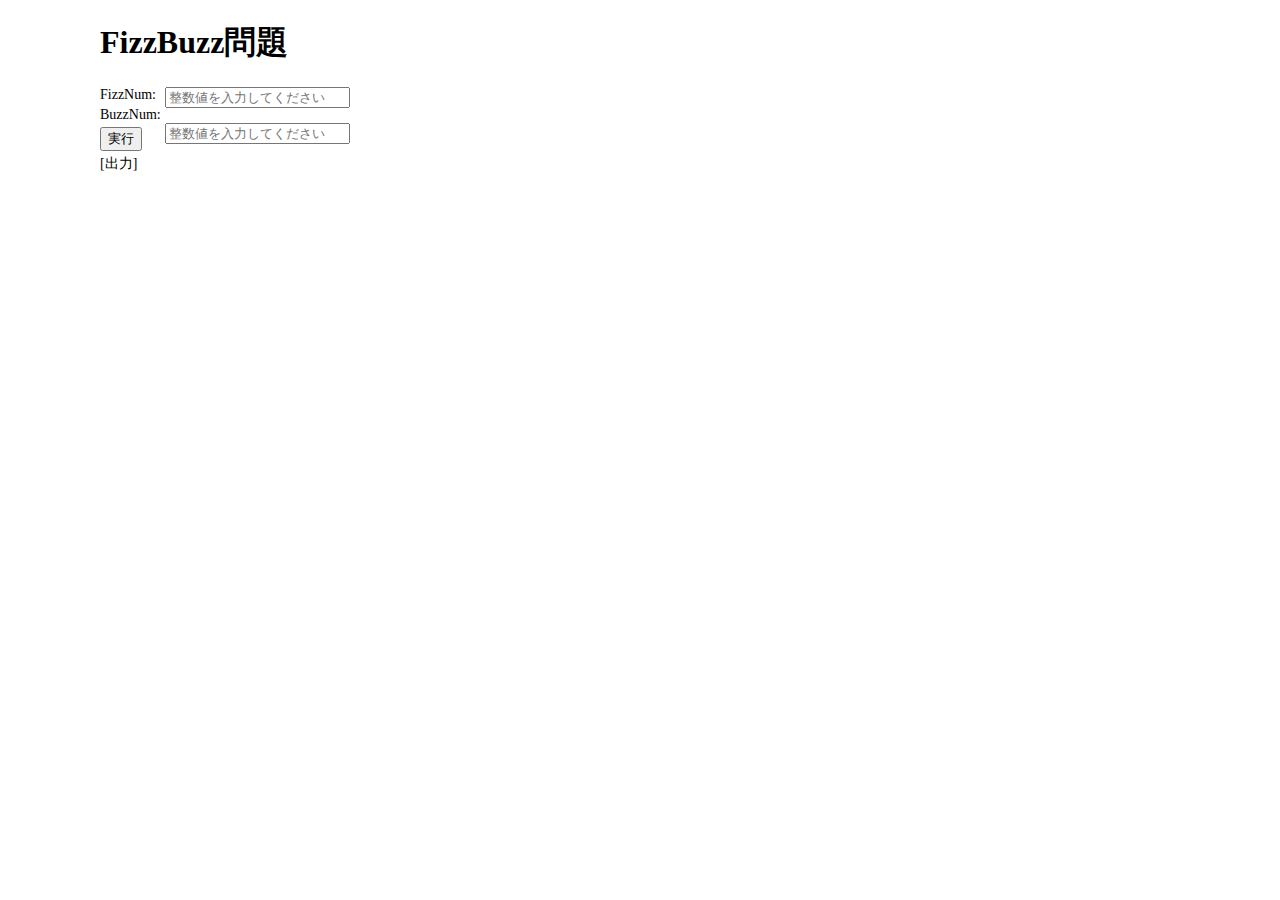
<file: index.html>
<!DOCTYPE html>
<html lang = "ja">
<head>
    <meta charset = "utf-8">
    <title>FizzBuzz</title>
    <link rel="stylesheet" href="css/styles.css">

</head>
<head>
<h1>FizzBuzz問題</h1>
</head>
<body>
  <p>FizzNum:  <input type='text' id = 'number1' placeholder ='整数値を入力してください'></p>
  <p>BuzzNum:  <input type='text' id = 'number2' placeholder ='整数値を入力してください'></p>
  <button id ='action' >実行</button>
  <p>[出力]</p>
  <div id = 'result'>
  </div> 
 <script src="js/main.js"></script>
</body>
</html>
</file>
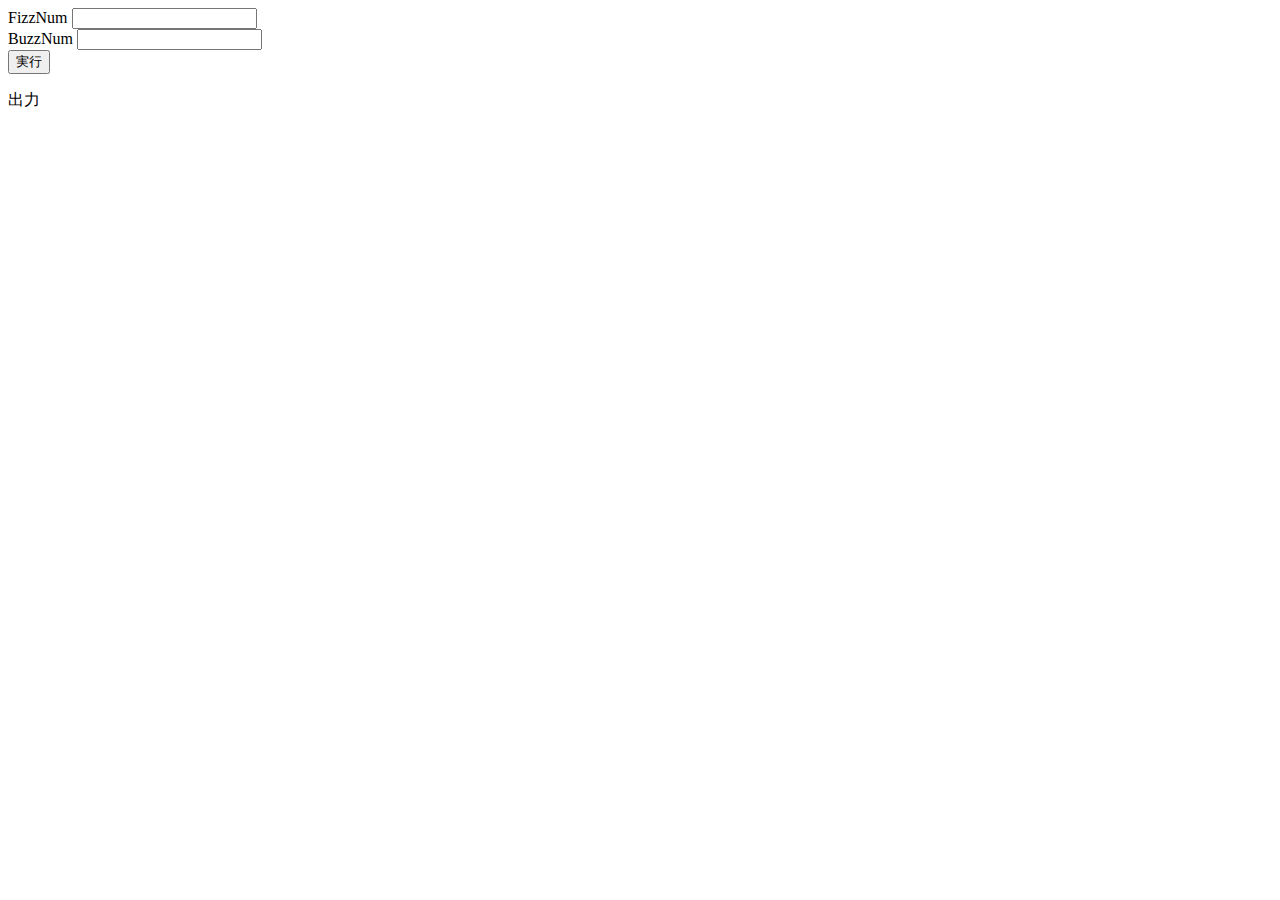
<file: assignment.html>
<!DOCTYPE html>
<html lang="ja"></html>
<head>
  <meta charset="utf-8">
  <title>FizzBuzz問題</title>
   
</head>
<body>

 
  <form action="#" method="get" name="form">
    <label>FizzNum</label>
    <input type="text" name="fizz" id="fizz"><br>
    <label>BuzzNum</label>
    <input type="text" name="buzz" id="buzz"><br>
    <input type="submit" value="実行" id="btn">
   <p>出力</p>
  </form>
  <p id="errMsg"></p>
  <script type="text/javascript">
    let btn = document.getElementById('btn');
    btn.addEventListener('click' , () => {
      let errMsg = document.getElementById('errMsg');
      if(form.fizz.value === "" || form.buzz.value === ""){
        errMsg.innerHTML = "<p>入力フォームが空です</p>";
      }else if(isNaN(Number(form.fizz.value)) || isNaN(!Number(form.buzz.value))){
        errMsg.innerHTML = "<p>数字を入力してください</p>";
      } else if( !Number.isInteger(Number(form.fizz.value)) && !Number.isInteger(Number(form.buzz.value))){
        errMsg.innerHTML = "<p>整数を入力をしてください</p>";
      } else {
        calcu();
      }
    });
 
    let calcu = () =>{
        
        let fizzNum = Number(form.fizz.value);
        let buzzNum = Number(form.buzz.value);
        let fizzAddend = Number(form.fizz.value);
        let buzzAddend = Number(form.buzz.value);//addend:足す数という意味
        let ul = document.createElement('ul');

        while(fizzNum < 100){
          if(fizzNum > 100 || buzzNum > 100){
            
            break;
          }
          if(fizzNum < buzzNum){
            console.log(`${fizzNum}Fizz`);
            let li = document.createElement('li');
            li.textContent = `${fizzNum}Fizz`
            ul.appendChild(li);
            fizzNum += fizzAddend;
          } else if(buzzNum < fizzNum){
            console.log(`${buzzNum}Buzz`);
            let li = document.createElement('li');
            li.textContent = `${buzzNum}Buzz`
            ul.appendChild(li);
            buzzNum += buzzAddend;
          } else if(buzzNum === fizzNum){
            console.log(`${fizzNum}FizzBuzz`);
            let li = document.createElement('li');
            li.textContent = `${fizzNum}FizzBuzz`;
            ul.appendChild(li);
            fizzNum += fizzAddend;
            buzzNum += buzzAddend; 
          } 
          document.body.appendChild(ul);
        }
    }
  </script>
</body>
</file>
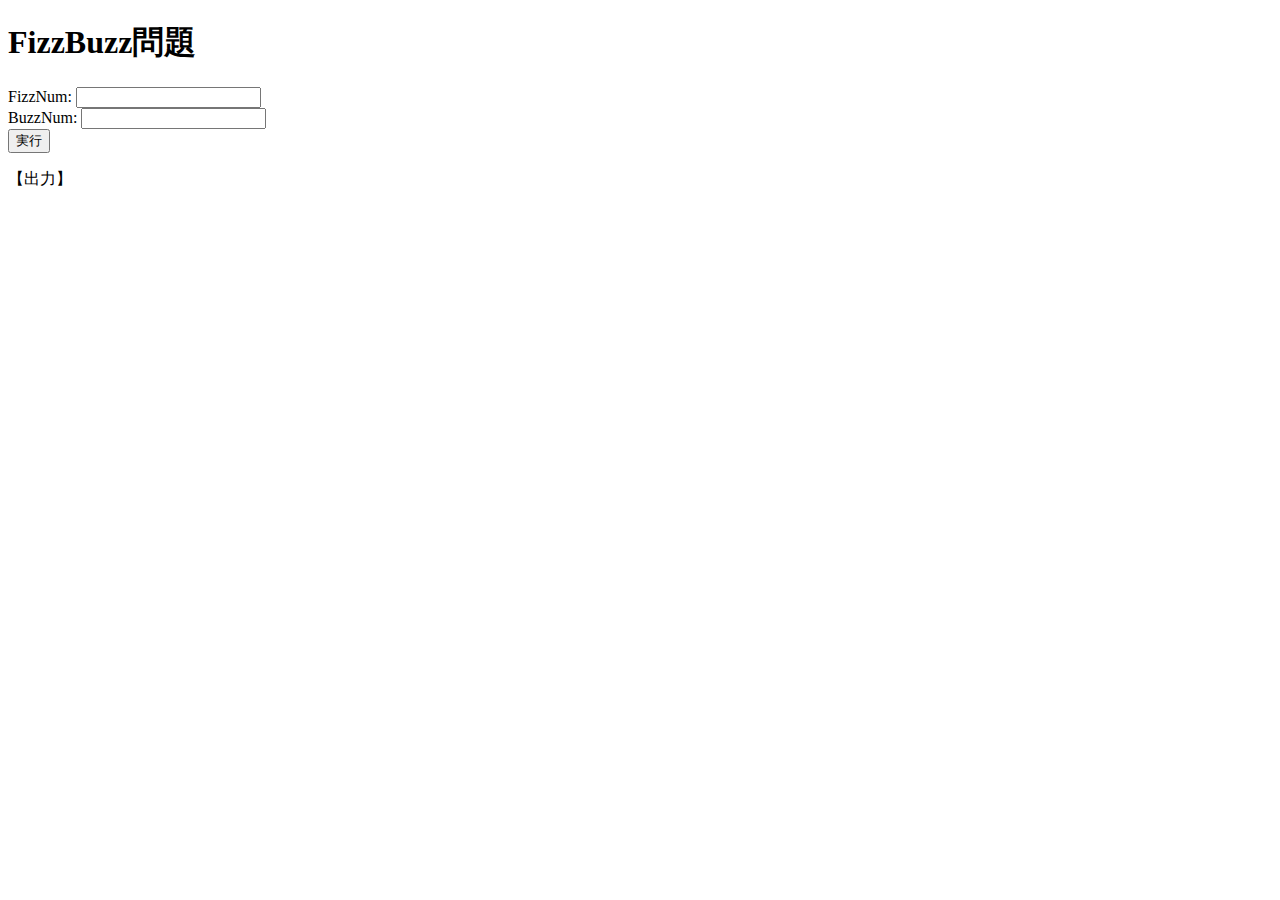
<file: FizzBuzzSub.html>
<!DOCTYPE html>
<html lang="ja">
    <head>
        <meta charset="UTF-8">
        <title>FizzBuzz問題</title>
    </head>
    <body>
        <h1>FizzBuzz問題</h1>
        <form>
            <div>
                <label for="fizz">FizzNum: </label>
                <input type="text" id="fizz">
            </div>
            <div>
                <label>BuzzNum:</label>
                <input type="text" id="buzz">
            </div>
            <div>
                <button type="button" id="button">実行</button>    
            </div>
            <p>【出力】</p>
            <div id="text"></div>
        </form>
        
        <script type="text/javascript">
            const btn  = document.getElementById("button");
            const text = document.getElementById('text');
            btn.addEventListener(`click`,() =>{
                const fizz　= document.getElementById("fizz").value;
                const buzz = document.getElementById("buzz").value;
                if(isFinite(fizz)　===　true && isFinite(buzz)　===　true){
                    text.innerHTML = "";
                    for(var i=1; i<=100; i++){
                        if(i % fizz === 0 && i % buzz === 0){
                            text.innerHTML +="FizzBuzz"+ i + '<br>';
                            console.log("FizzBuzz" + i);
                        }
                        else if(i % fizz === 0){
                            text.innerHTML += "Fizz" + i + "<br>";
                            console.log("Fizz" + i);
                        }
                        else if(i % buzz === 0){
                            text.innerHTML += "Buzz" + i + "<br>";
                            console.log("Fizz" + i);
                        }
                    }
                }else{
                    text.innerHTML ="整数値を入力してください";
                }
            });
        </script>
    </body>
</html>
</file>
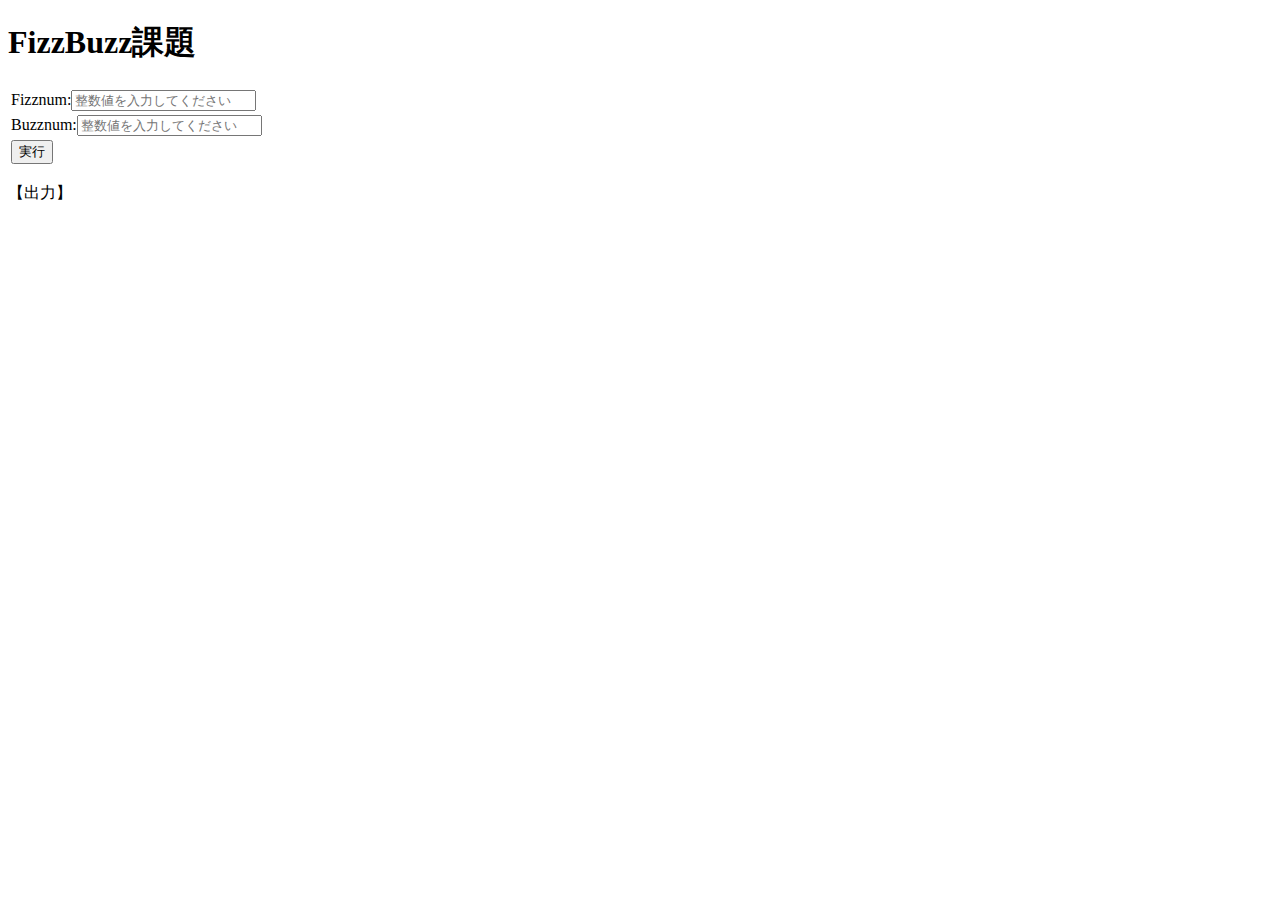
<file: home.html>
<!DOCTYPE html>
<html lang="ja">
<head>
  <meta charset="utf-8">
  <title>FizzBuzz</title>
</head>
<body>
  <h1>FizzBuzz課題</h1>
  <div>
      <table>
        <tr>
          <td><span>Fizznum:</span><input id="fizz-area" type="text" placeholder="整数値を入力してください"></td>
        </tr>
        <tr>
          <td><span>Buzznum:</span><input id="buzz-area" type="text" placeholder="整数値を入力してください"></td>
        </tr>
        <tr>
          <td><button id="execution-button">実行</button></td>
        </tr>
      </table>
  </div>
  <p>【出力】</p>
  <div id="result-area"></div>
</body>
<script type="text/javascript" src="function.js"></script>
</html>
</file>
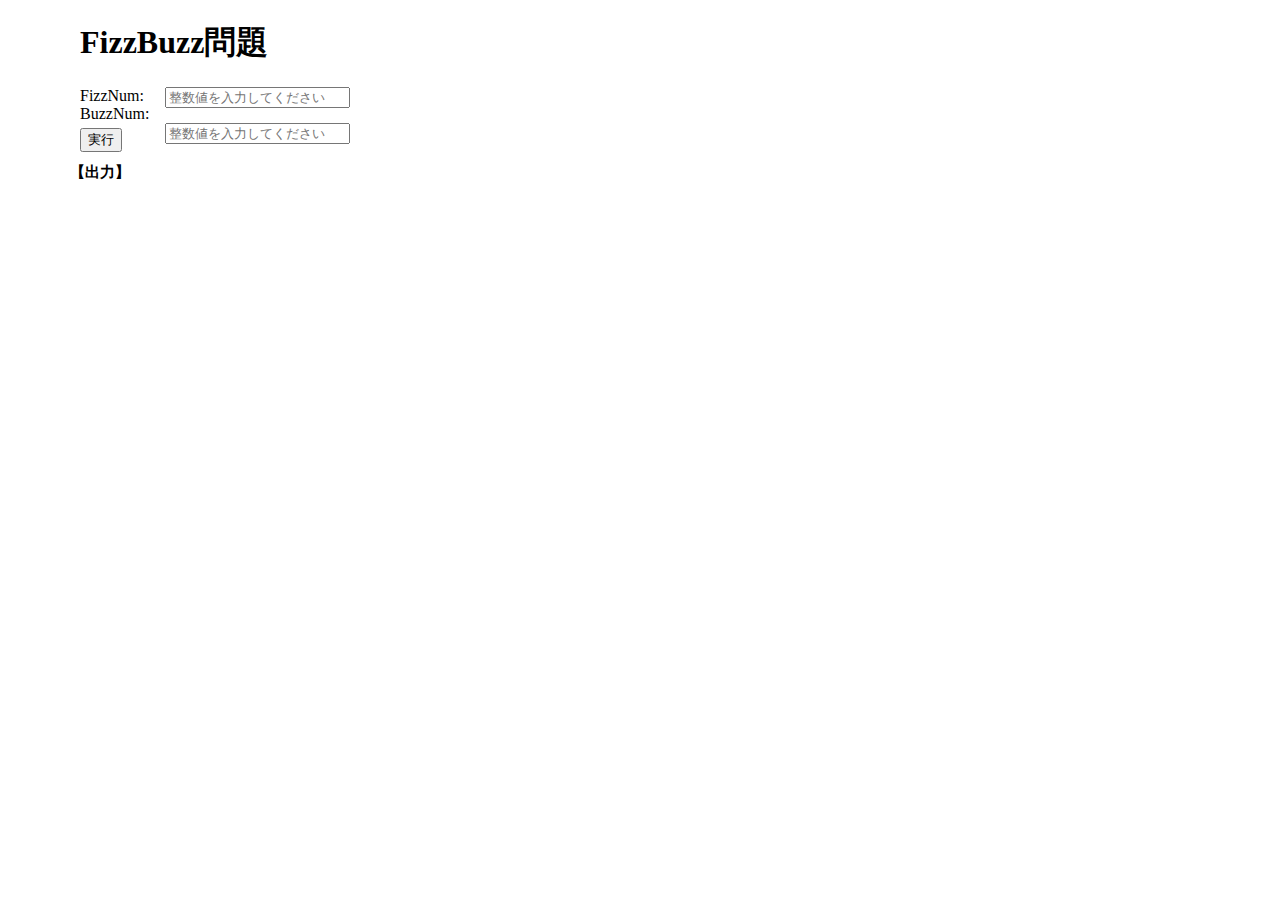
<file: index5.html>
<!DOCTYPE html>
<html lang="ja">
    <head>
    <meta charset="utf-8">
    <title>kadai_1</title>
    <link rel="stylesheet" href="css/test2.css">
</head>
<body>
    <h1>FizzBuzz問題</h1>
    <div class="Fizz">
        FizzNum: <input type="text" name="name" id="Fizz" placeholder="整数値を入力してください">
    </div>
    <div class="Buzz">
        BuzzNum: <input type="texxt" name="name" id="Buzz" placeholder="整数値を入力してください">
    </div>
    <div class="execution">
        <button type="button" name="button" id="exec-btn">実行</button>
    </div>
    <h2>【出力】</h2>
    <p id="result"></p>

    <script ttpe="text/javascript" src="js/test6.js"></script>
</body>
</html>
</file>
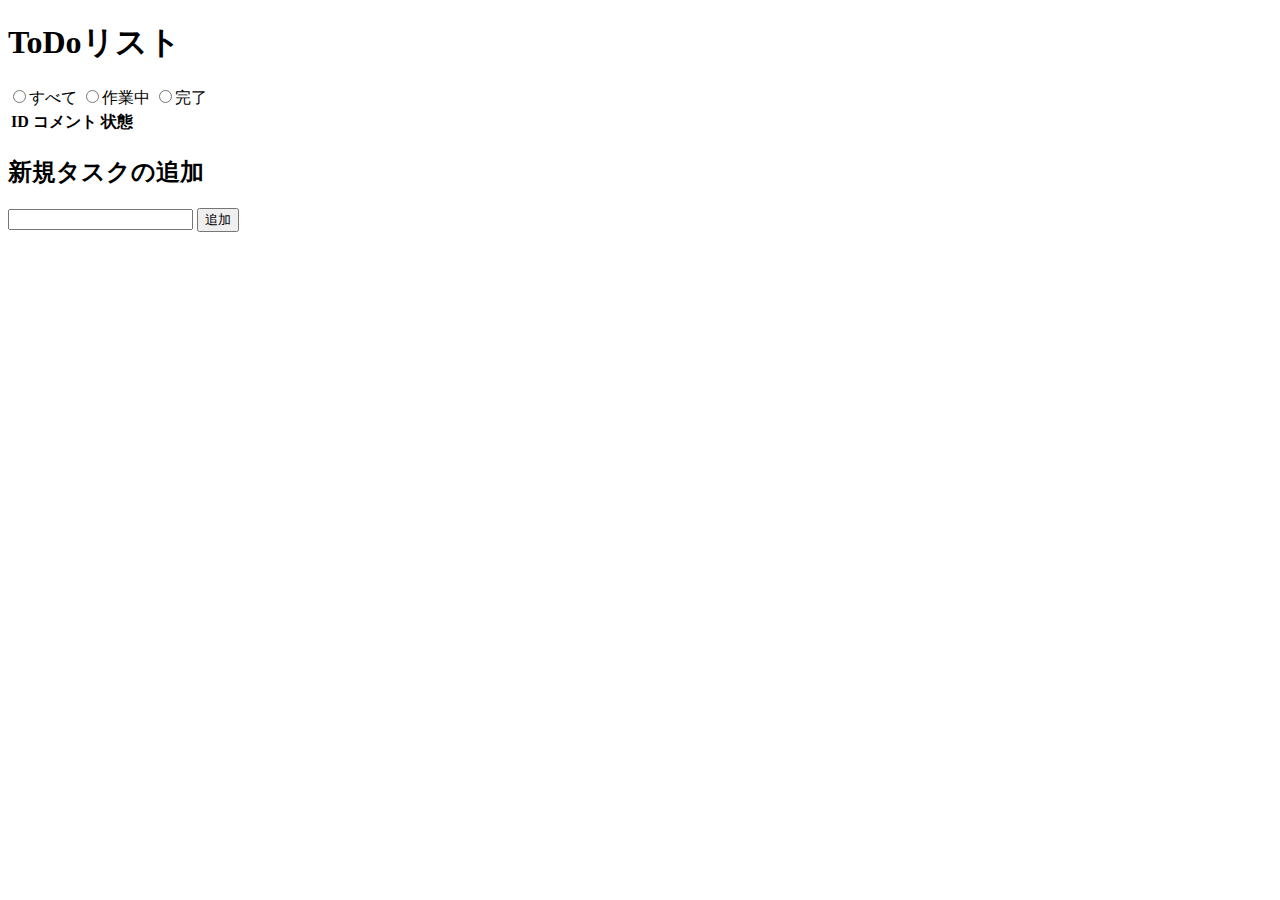
<file: index_2.html>
<!DOCTYPE html>
<html lang="ja">
<head>
  <meta charset="UTF-8">
  <meta name="viewport" content="width=device-width, initial-scale=1.0">
  <meta http-equiv="X-UA-Compatible" content="ie=edge">
  <title>簡易Todoリスト</title>
</head>
<body>
  <h1>ToDoリスト</h1>
  <form>
    <label><input type="radio" name="radio">すべて</label>
    <label><input type="radio" name="radio">作業中</label>
    <label><input type="radio" name="radio">完了</label>
    <table>
      <thead>
         <tr><th>ID</th><th>コメント</th><th>状態</th><th></th></tr>
      </thead>
      <tbody id="output">

      </tbody>
    </table>
    <h2>新規タスクの追加</h2>
    <input type="text "id="text" name="text"> <input type="button" value="追加" id="btn">
  </form>

  <script>
  'use strict';

  let i = 0;

  document.addEventListener('DOMContentLoaded', function() {
    document.getElementById('btn').addEventListener('click', function(e) {
      e.preventDefault();
      const text = document.getElementById('text');
      const output = document.getElementById('output');
      const tr = document.createElement('tr');
      const td_id = document.createElement('td');
      const td_comment = document.createElement('td');
      const td_status = document.createElement('td');
      const td_delete = document.createElement('td');
      const btn_working = document.createElement('button');
      const btn_delete = document.createElement('button')
      td_id.innerHTML = i;
      i++;
      btn_working.innerHTML = '作業中';
      btn_delete.innerHTML = '削除';
      td_comment.innerHTML = text.value;
      text.value = '';
      output.appendChild(tr);
      tr.appendChild(td_id);
      tr.appendChild(td_comment);
      tr.appendChild(td_status);
      tr.appendChild(td_delete);
      td_status.appendChild(btn_working);
      td_delete.appendChild(btn_delete);
    }),false;
  }),false;

  </script>
</body>
</html>
</file>
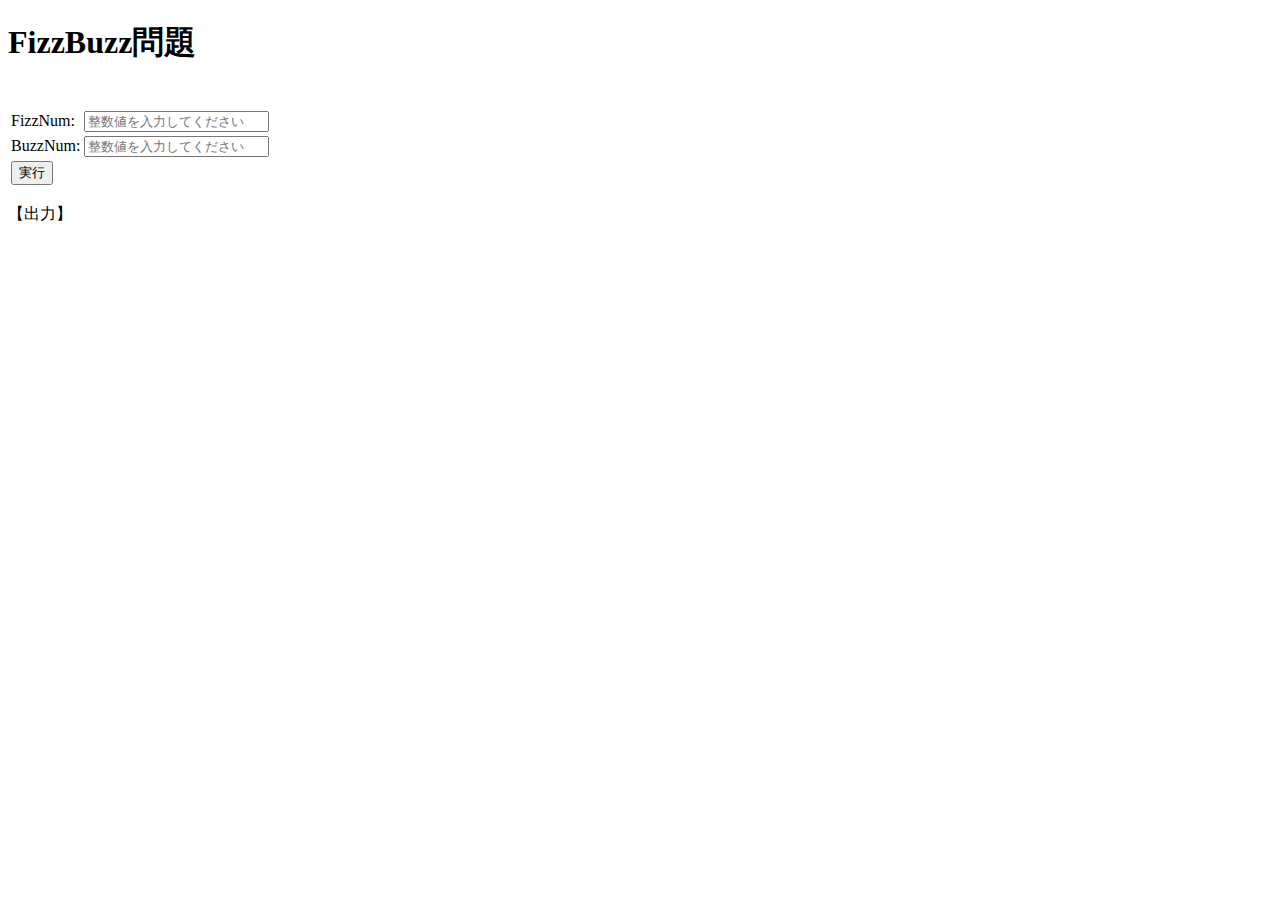
<file: jsKadai1.html>
<!DOCTYPE html>
<html lang="ja" dir="ltr">
  <head>
    <meta charset="utf-8">
    <script type="text/javascript" src="jsKadai1.js"></script>
    <title>JavaScript課題１</title>
  </head>
  <body>
    <h1>FizzBuzz問題</h1>
    <table>
      <tr>　<!-- 上段 -->
        <td>FizzNum:</td>
        <td>
          <input type="text" id="FizzNum" placeholder="整数値を入力してください">
        </td>
      </tr>
      <tr>　<!-- 下段 -->
        <td>BuzzNum:</td>
        <td>
          <input type="text" id="BuzzNum" placeholder="整数値を入力してください">
        </td>
      </tr>
      <tr>
        <td>
          <input type="button" id="click" value="実行">
        </td>
      </tr>
    </table>
    <p>【出力】</p>
    <p id="output"></p>
  </body>
</html>
</file>
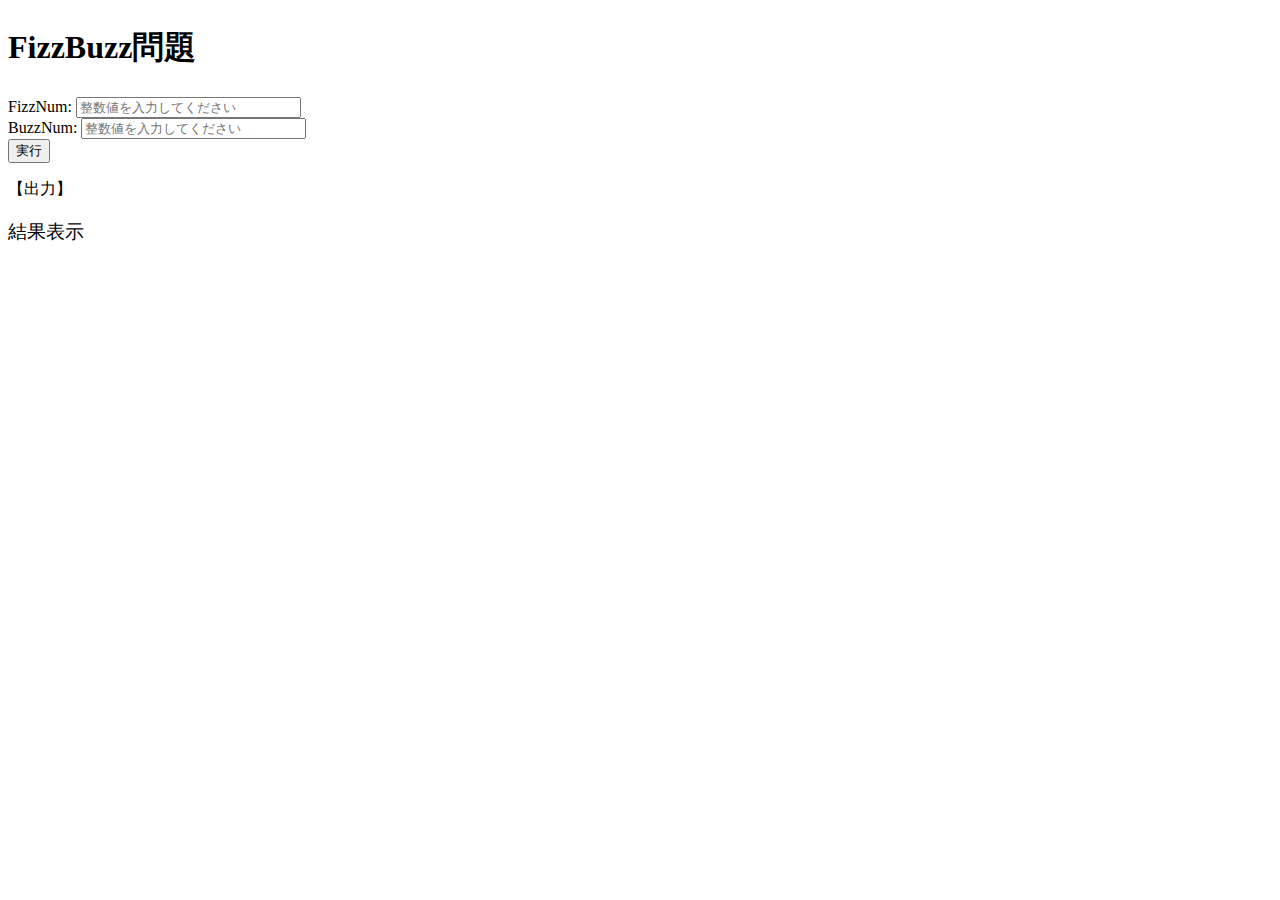
<file: kadai.html>
<!DOCTYPE html>
<html lang="ja">

<head>
  <meta charset="utf-8">
  <title>kadai</title>
  <style>
    h1 {
      padding: 5px 0;
    }

    #button {
      margin-top: 10px;
    }

    h3 {
      font-weight: normal;
    }
  </style>
</head>

<body>

  <section class="input">
    <h1>FizzBuzz問題</h1>

    <div>
      <label for="fizzInput">FizzNum:</label>
      <input type="text" id="fizzInput" size="25" value="" placeholder="整数値を入力してください">
    </div>
    <div>
      <label for="buzzInput">BuzzNum:</label>
      <input type="text" id="buzzInput" size="25" value="" placeholder="整数値を入力してください">
    </div>

    <button type="button">実行</button>

    <p>【出力】</p>
  </section>
  <section id="output">
    <h3 id="message">結果表示</h3>
    <p id="elem"></p>
  </section>

  <script src="kadai.js"></script>
</body>

</html>
</file>
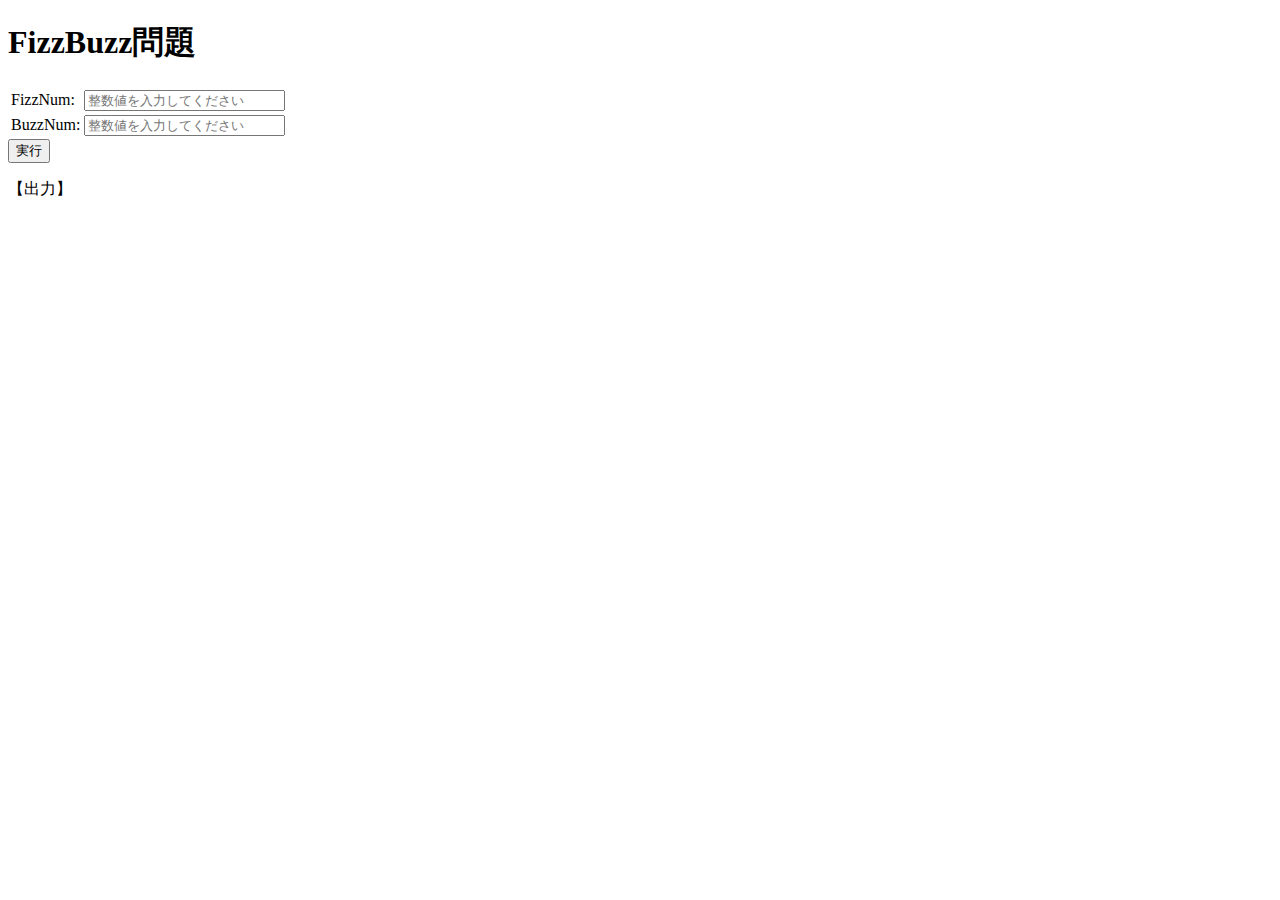
<file: kadai1.html>
<!DOCTYPE html>
<html lang="ja">
<head>
    <meta charset="UTF-8">
    <meta name="viewport" content="width=device-width, initial-scale=1.0">
    <title>FizzBuzz問題</title>
</head>
<body>
    <h1>FizzBuzz問題</h1>
    <table>
        <tr>
            <td>FizzNum:</td>
            <td><input type="text" id="fizz" size="22" placeholder="整数値を入力してください"></td>
        </tr>
        <tr>
            <td>BuzzNum:</td>
            <td><input type="text" id="buzz" size="22" placeholder="整数値を入力してください"></td>
        </tr>
    </table>
    <button type="button" id="btn">実行</button>

    <p>【出力】</p>
    <div id="fizzbuzz">
    </div>

    <script type="text/javascript" src="kadai1.js"></script>
</body>
</html>
</file>
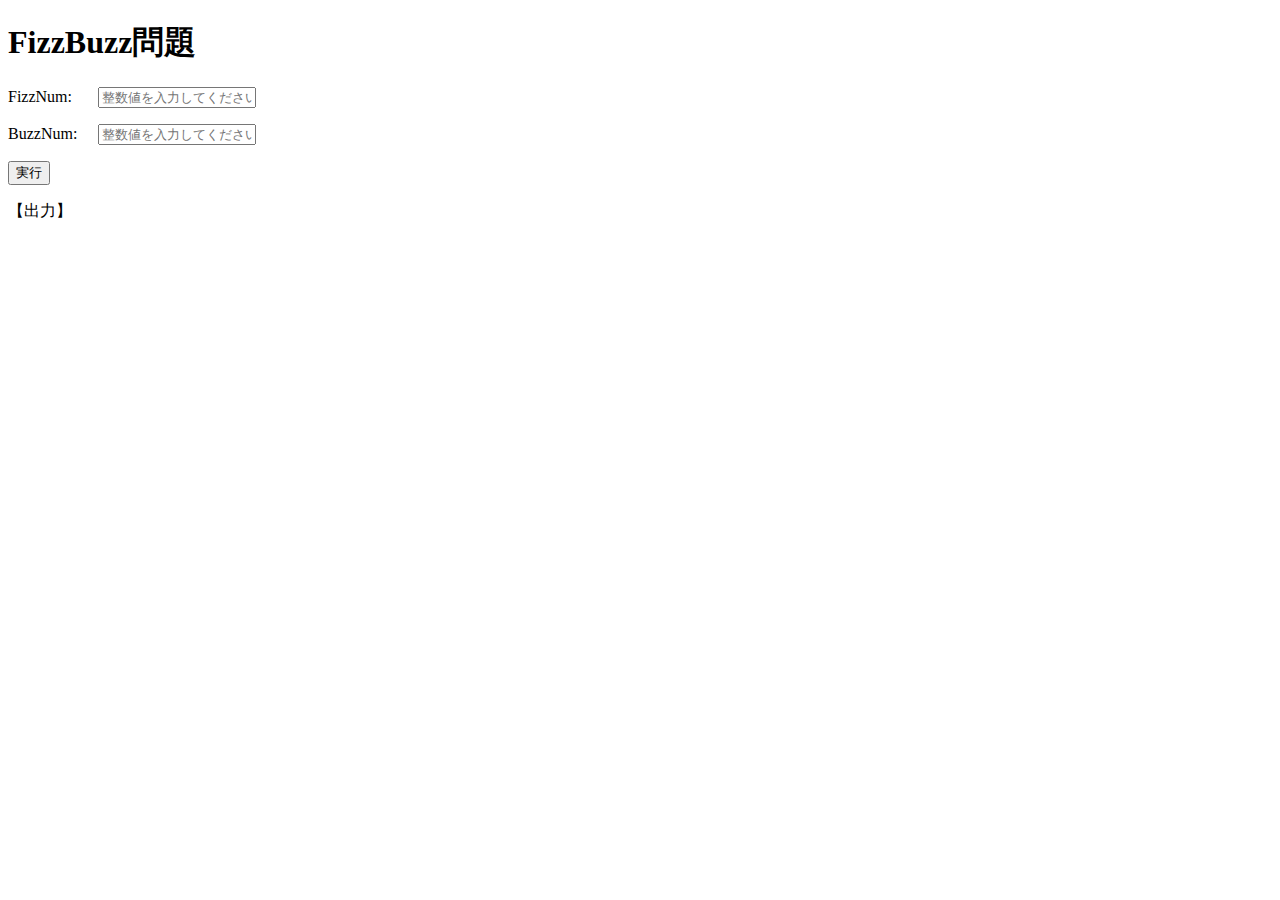
<file: sub.html>
<!DOCTYPE html>
<html lang="ja">
    <head>
        <meta charset="utf-8">
        <title>【JavaScript 課題１】FizzBuzz問題</title>
        <style>
            span {
                width: 90px;
                display: inline-block;
            }
            .list {
                margin: 0;
            }
            #num1, #num2 {
                width: 150px;
            }
            #btn {
                cursor: pointer;
            }
        </style>
    </head>
    <body>
        <h1>FizzBuzz問題</h1>
        <form id="input" action="javascript:void(0)" method="post">
            <p><span>FizzNum:</span><input id="num1" type="text" name="fizznum" placeholder="整数値を入力してください"></p>
            <p><span>BuzzNum:</span><input id="num2" type="text" name="buzznum" placeholder="整数値を入力してください"></p>
            <p><input id="btn" type="submit" value="実行"></p>
        </form>
        <p>【出力】</p>
        <div id="output">
            
        </div>
        <script>
            'use script';
            
            // 出力エリア
            target = document.getElementById("output");

            document.getElementById("btn").addEventListener('click', () => {
                var fizz = document.forms.input.num1.value;
                var buzz = document.forms.input.num2.value;
                var sum = fizz + buzz;

                // 整数の場合
                if (sum.search(/^[-]?[0-9]+$/) === 0) {
                    // ループ回数
                    var count1 = Math.floor(100 / fizz);
                    var count2 = Math.floor(100 / buzz);
                    
                    // 空の配列を用意
                    var array = [];

                    // 配列の中に全ての値を格納する
                    for (let i = 0; i < count1; i++ ) {
                        array.push(fizz * (i + 1));
                    };
                    for (let i = 0; i < count2; i++ ) {
                        array.push(buzz * (i + 1));
                    };

                    // 配列の重複をはじく
                    var array2 = Array.from(new Set(array));

                    // 配列を並べ換える。あまり意味が分かっていない部分
                    var array3 = array2.sort(function(a,b){
                        return (a < b ? -1 : 1);
                    });
                    
                    // 配列を出力
                    for (let i = 0; i < array3.length; i++) {
                        var list = document.createElement("p");
                        list.className = "list";
                        if (array3[i] % fizz === 0 && array3[i] % buzz !== 0) {
                            list.innerHTML = `Fizz ${array3[i]}`;
                            console.log(`Fizz ${array3[i]}`);
                        } else if (array3[i] % fizz !== 0 && array3[i] % buzz === 0) {
                            list.innerHTML = `Buzz ${array3[i]}`;
                            console.log(`Buzz ${array3[i]}`);
                        } else {
                            list.innerHTML = `FizzBuzz ${array3[i]}`;
                            console.log(`FizzBuzz ${array3[i]}`)
                        }
                        target.appendChild(list);
                    };

                // 整数ではない場合
                } else {
                    target.innerHTML = "整数値を入力してください";
                }
            });
        </script>
    </body>
</html>
</file>
<file: css/styles.css>
body{
  width:250px;
  height: auto;
  margin-left: 100px;
}

input{
  float: right;
}

.fizzNum{
  padding-bottom: 10px;
}
.buzzNum{
  padding-bottom: 10px;
}


h2{
  font-size: 20px;
}

p{
  font-size: 14px;
  margin:4px 0;
}

#calcList {
  list-style: none;
}
</file>
<file: css/test2.css>
body{
    width: 300px;
    height: auto;
    margin-left: 80px;
}

input{
    position: relative;
    right: 30px;
    float: right; 
}


button{
    position: relative;
    top: 3px;
    margin: 2px 0px;
}

h2{
    position: relative;
    right: 10px;
    font-size: 15px;
}

p{
    font-size: 12px;
    margin: 5px 0px;
}
</file>
